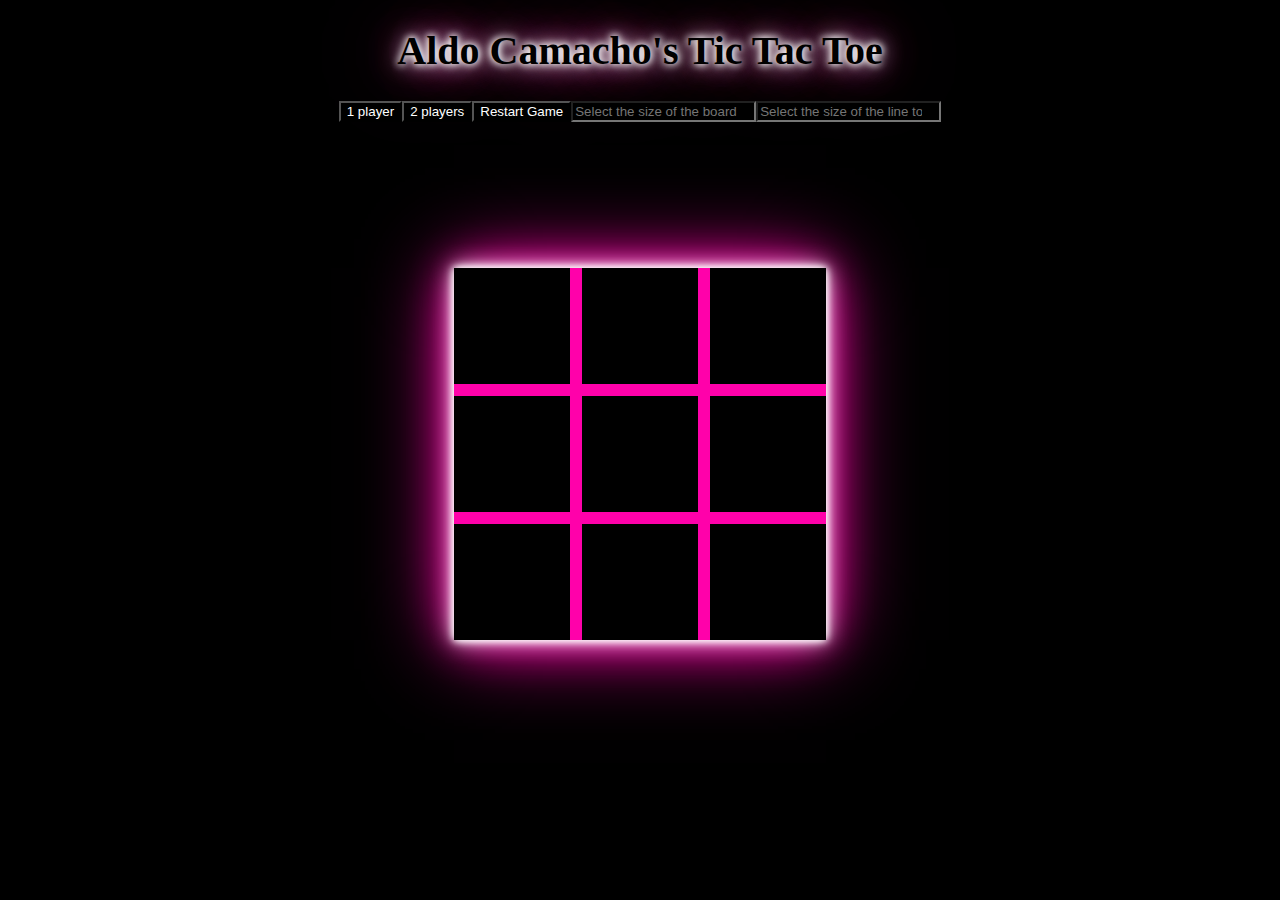
<file: index.html>
<!DOCTYPE html>
<html lang="en">
<head>
    <meta charset="UTF-8">
    <meta http-equiv="X-UA-Compatible" content="IE=edge">
    <meta name="viewport" content="width=device-width, initial-scale=1.0">
    <title>Tic-Tac-Toe</title>
    <link rel="stylesheet" href="styles.css">
</head>
<body>
    <div>
        <h1 class="pinkNeon">Aldo Camacho's Tic Tac Toe</h1>
    </div>
    <div class="container">
        <button class="spButton">1 player</button>
        <button class="dpButton">2 players</button>
        <button class="resetButton">Restart Game</button>
        <input type="number" class="sizeInput">
        <input type="number" class="tilesToWinInput">
    </div>
    <div class="container">
        <div class="nameContainer">
            <div class="player1Name playerNameContainer"></div>
            <div class="player2Name playerNameContainer"></div>
            <div class="player1Score"></div>
            <div class="player2Score"></div>
            <div class="winnerName"></div>
        </div>
    </div>
    <div class="container">
        <div class="board"></div>
    </div>
</body>
<script src="script.js"></script>
</html>
</file>
<file: styles.css>
body {
    background-color: rgb(0, 0, 0);
    text-align: center;
    text-decoration: none;
    color: white;
    font-size: 20px;
}

.container {
    display: flex;
    justify-content: center;
}

button {
    color: #fff;
    background-color: #000;
}

button:hover {
    filter: brightness(2);
    cursor: pointer;
}

input {
    color: #fff;
    background-color: #000;
}

input:hover {
    filter: brightness(2);
}

.pinkNeon {
    color: #000;
    text-shadow: 
    0 0 7px #fff,
    0 0 10px #fff,
    0 0 21px #fff,
    0 0 42px #ff01aa,
    0 0 82px #ff01aa;
}

.whiteNeon {
    text-shadow: 
    0 0 7px #fff,
    0 0 10px #fff,
    0 0 21px #fff;
}

.board {
    background-color: #ff01aa;
    box-shadow: 
    0 0 7px #fff,
    0 0 10px #fff,
    0 0 21px #fff,
    0 0 42px #ff01aa,
    0 0 82px #ff01aa;
    display: grid;
}

.tile:hover {
    filter: brightness(0.8);
    cursor: pointer;
}

.empty {
    background-color: rgb(0, 0, 0);
}

.player1 {
    background-color: #48ff00;
    box-shadow: 
    0 0 7px #fff,
    0 0 10px #fff,
    0 0 21px #fff,
    0 0 21px #48ff00;
}

.player2 {
    background-color: #00ffff;
    box-shadow: 
    0 0 7px #fff,
    0 0 10px #fff,
    0 0 21px #fff,
    0 0 21px #00ffff;
}

.nameContainer {
    margin: 10px 20%;
    display: grid;
    grid-template-columns: repeat(3, 1fr);
    grid-template-rows: repeat(2, 1fr);
    width: 100%;
    min-height: 126px;
    align-items: center;
}

.player1Name {
    color: #48ff00;
    grid-column: 1/2;
    grid-row: 1;
}

.player2Name {
    color: #00ffff;
    grid-column: 3/4;
    grid-row: 1;
}

.player1Score {
    grid-column: 1/2;
    grid-row: 2;
}

.player2Score {
    grid-column: 3/4;
    grid-row: 2;
}

.winnerName {
    grid-row: 2;
    grid-column: 2/3;
}
</file>
